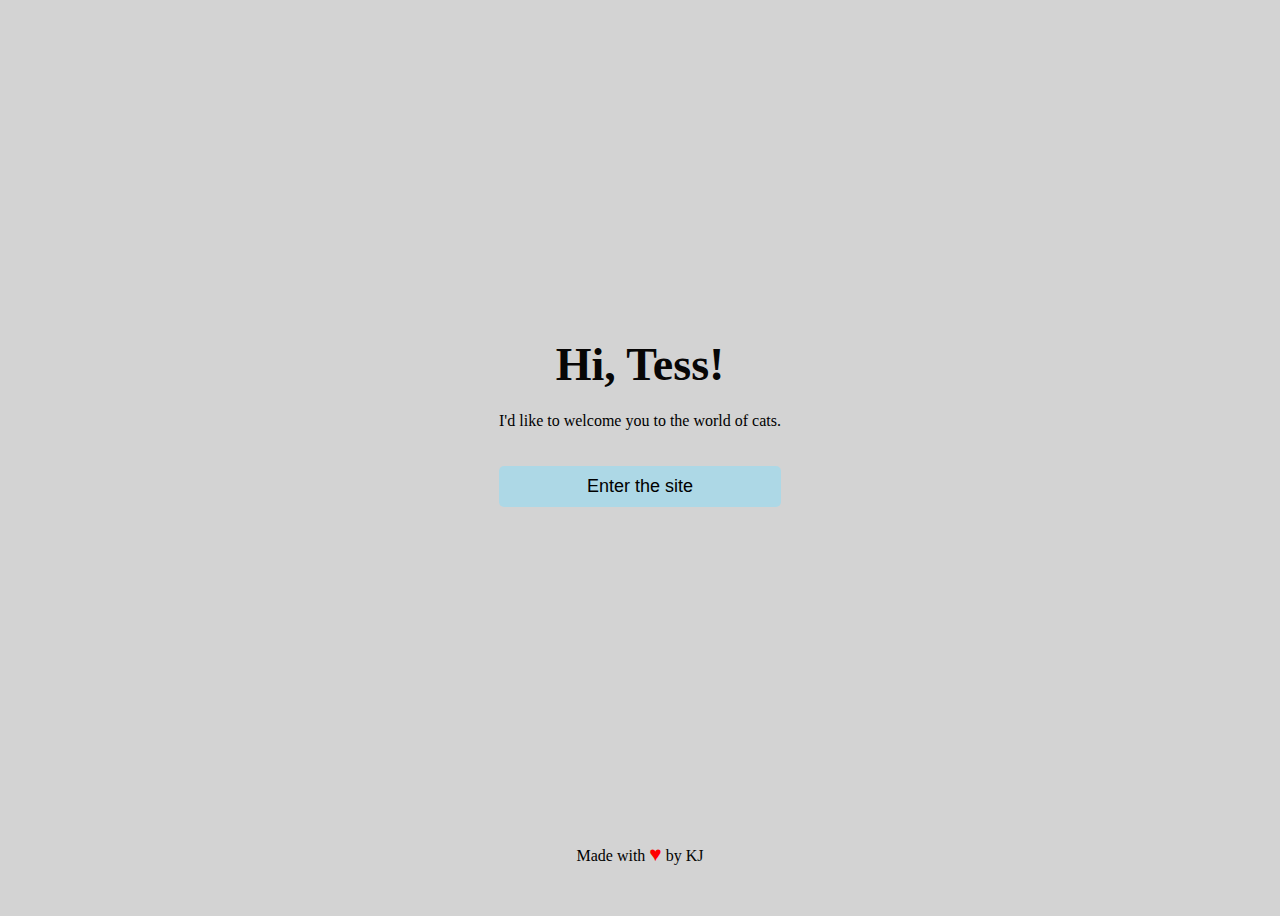
<file: index.html>
<!DOCTYPE html>
<html lang="en">
	<head>
		<meta charset="UTF-8" />
		<meta http-equiv="X-UA-Compatible" content="IE=edge" />
		<meta name="viewport" content="width=device-width, initial-scale=1.0" />
		<title>Introduction</title>
		<style>
			a {
				text-decoration: none;
				color: rgb(7, 8, 8);
			}

			a:hover {
				color: rgb(12, 154, 201);
			}
			body {
				display: flex;
				justify-content: center;
				align-items: center;
				flex-direction: column;
				height: 100vh;
				background-color: lightgray;
				overflow-y: hidden;
			}
			.intro-container {
				text-align: center;
				flex: 10;
				display: flex;
				flex-direction: column;
				justify-content: center;
			}
			h1 {
				font-size: 46px;
				margin-bottom: 5px;
				color: rgb(7, 6, 6);
			}
			button {
				padding: 10px 20px;
				font-size: 18px;
				background-color: lightblue;
				border: none;
				border-radius: 5px;
				cursor: pointer;
				margin-top: 20px;
			}

			button:hover {
				background-color: rgb(12, 154, 201);
				color: rgb(230, 222, 222);
			}
			.counter {
				font-size: 24px;
				margin-top: 20px;
			}

			.footer-text {
				text-align: center;
				flex: 1;
			}

			span {
				color: red;
				font-size: 1.3rem;
			}
		</style>
	</head>
	<body onload="startCountdown(5)">
		<div class="intro-container">
			<h1>Hi, Tess!</h1>
			<p>I'd like to welcome you to the world of cats.</p>
			<button onclick="location.href='home.html'">Enter the site</button>
			<div class="counter"></div>
		</div>
		<div class="footer-text">
			<p>
				Made with <span>&hearts;</span> by
				<a href="https://github.com/Karthick-J-11">KJ</a>
			</p>
		</div>
	</body>
	<script>
		function startCountdown(seconds) {
			const counter = document.querySelector('.counter');
			let remaining = seconds;
			const interval = setInterval(() => {
				counter.innerHTML = `Redirecting in ${remaining} seconds...`;
				if (--remaining <= 0) {
					clearInterval(interval);
					location.href = 'home.html';
				}
			}, 5000);
		}
	</script>
</html>
</file>
